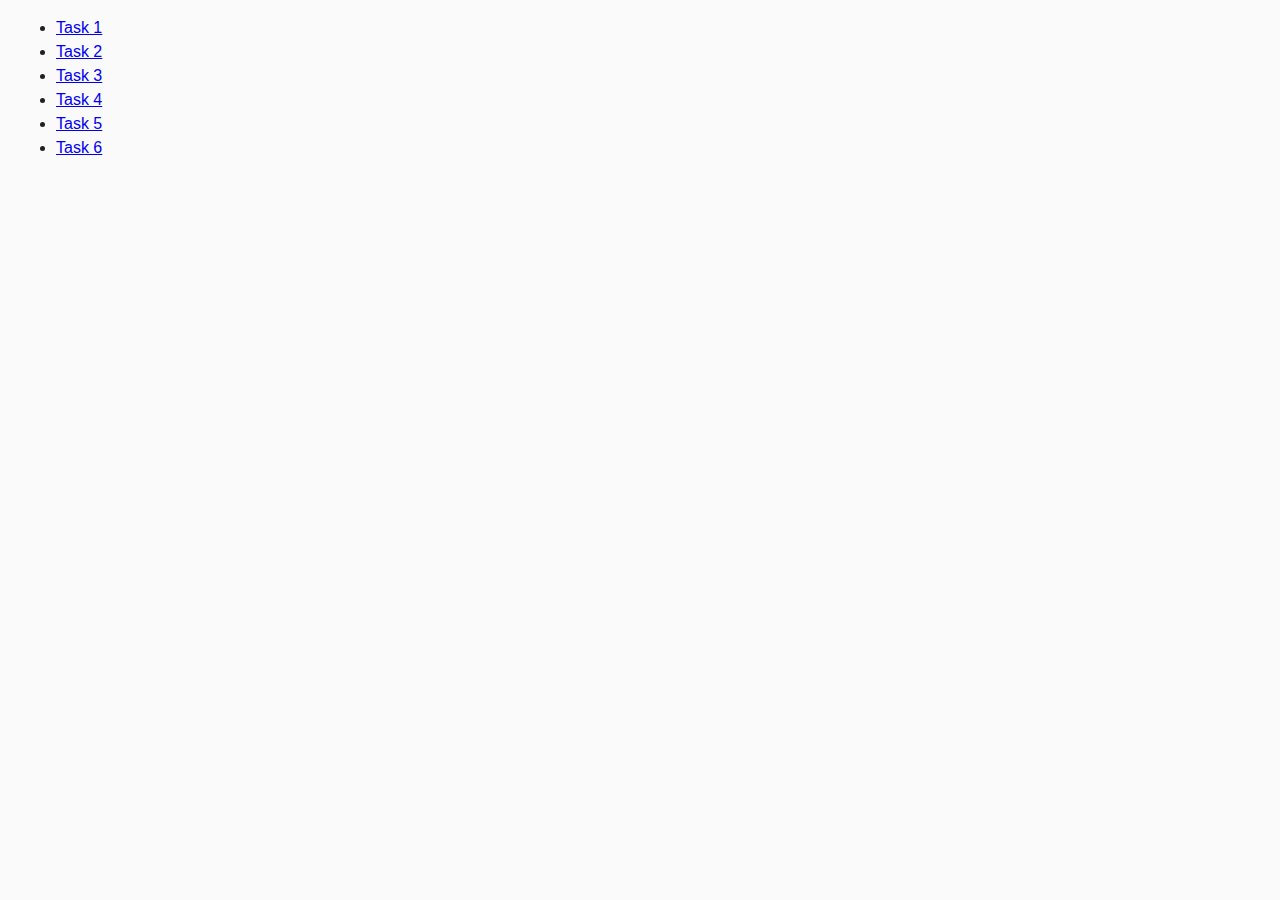
<file: index.html>
<!DOCTYPE html>
<html lang="en">
  <head>
    <meta charset="UTF-8" />
    <meta http-equiv="X-UA-Compatible" content="IE=edge" />
    <meta name="viewport" content="width=device-width, initial-scale=1.0" />
    <title>Homework 7</title>
    <link rel="stylesheet" href="./css/common.css" />
  </head>
  <body>
    <ul>
      <li><a href="./task-1.html">Task 1</a></li>
      <li><a href="./task-2.html">Task 2</a></li>
      <li><a href="./task-3.html">Task 3</a></li>
      <li><a href="./task-4.html">Task 4</a></li>
      <li><a href="./task-5.html">Task 5</a></li>
      <li><a href="./task-6.html">Task 6</a></li>
    </ul>
  </body>
</html>
</file>
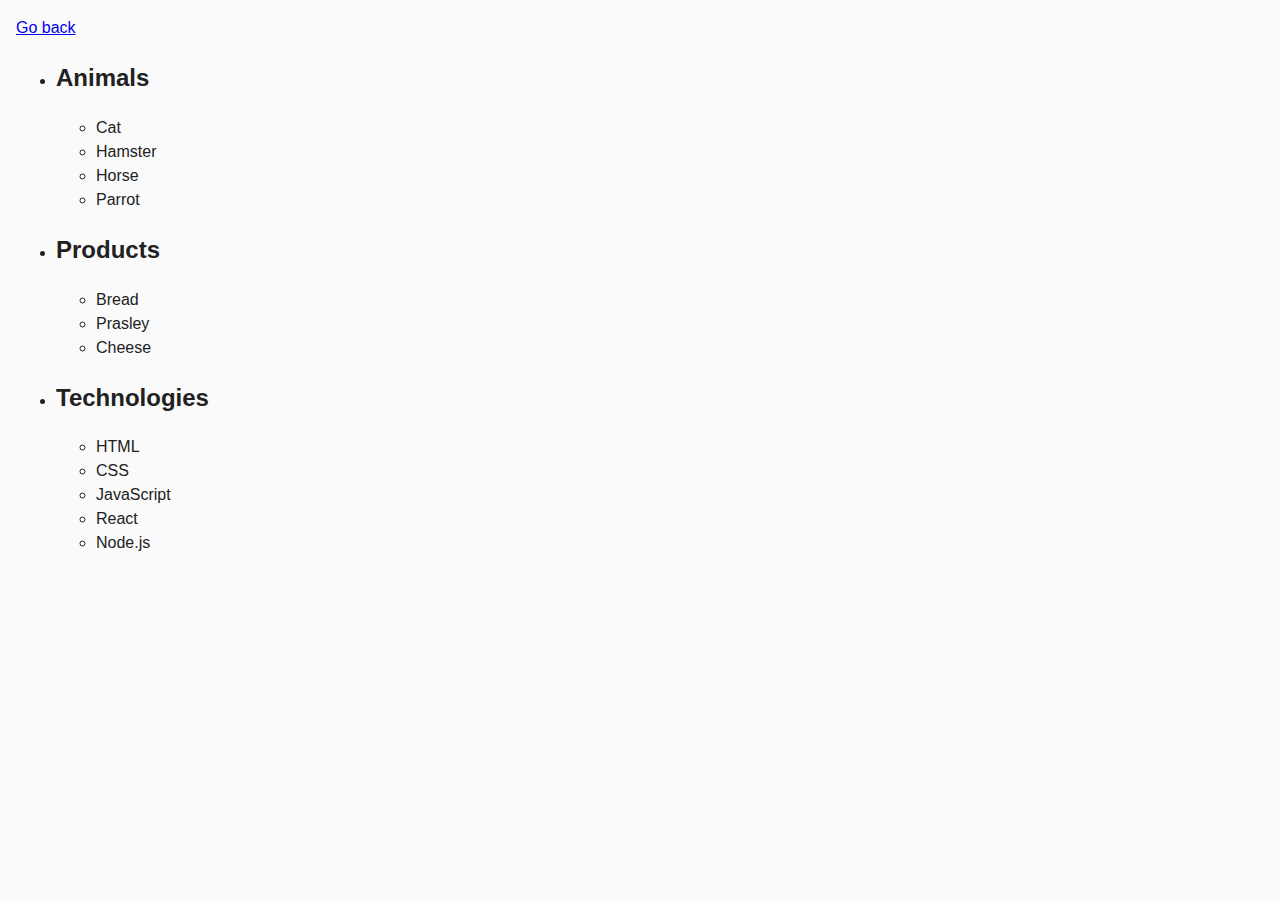
<file: task-1.html>
<!DOCTYPE html>
<html lang="en">
  <head>
    <meta charset="UTF-8" />
    <meta http-equiv="X-UA-Compatible" content="IE=edge" />
    <meta name="viewport" content="width=device-width, initial-scale=1.0" />
    <title>Task 1</title>
    <link rel="stylesheet" href="./css/common.css" />
  </head>
  <body>
    <p><a href="./index.html">Go back</a></p>

    <ul id="categories">
      <li class="item">
        <h2>Animals</h2>

        <ul>
          <li>Cat</li>
          <li>Hamster</li>
          <li>Horse</li>
          <li>Parrot</li>
        </ul>
      </li>
      <li class="item">
        <h2>Products</h2>

        <ul>
          <li>Bread</li>
          <li>Prasley</li>
          <li>Cheese</li>
        </ul>
      </li>
      <li class="item">
        <h2>Technologies</h2>

        <ul>
          <li>HTML</li>
          <li>CSS</li>
          <li>JavaScript</li>
          <li>React</li>
          <li>Node.js</li>
        </ul>
      </li>
    </ul>

    <script src="./js/task-1.js" type="module"></script>
  </body>
</html>
</file>
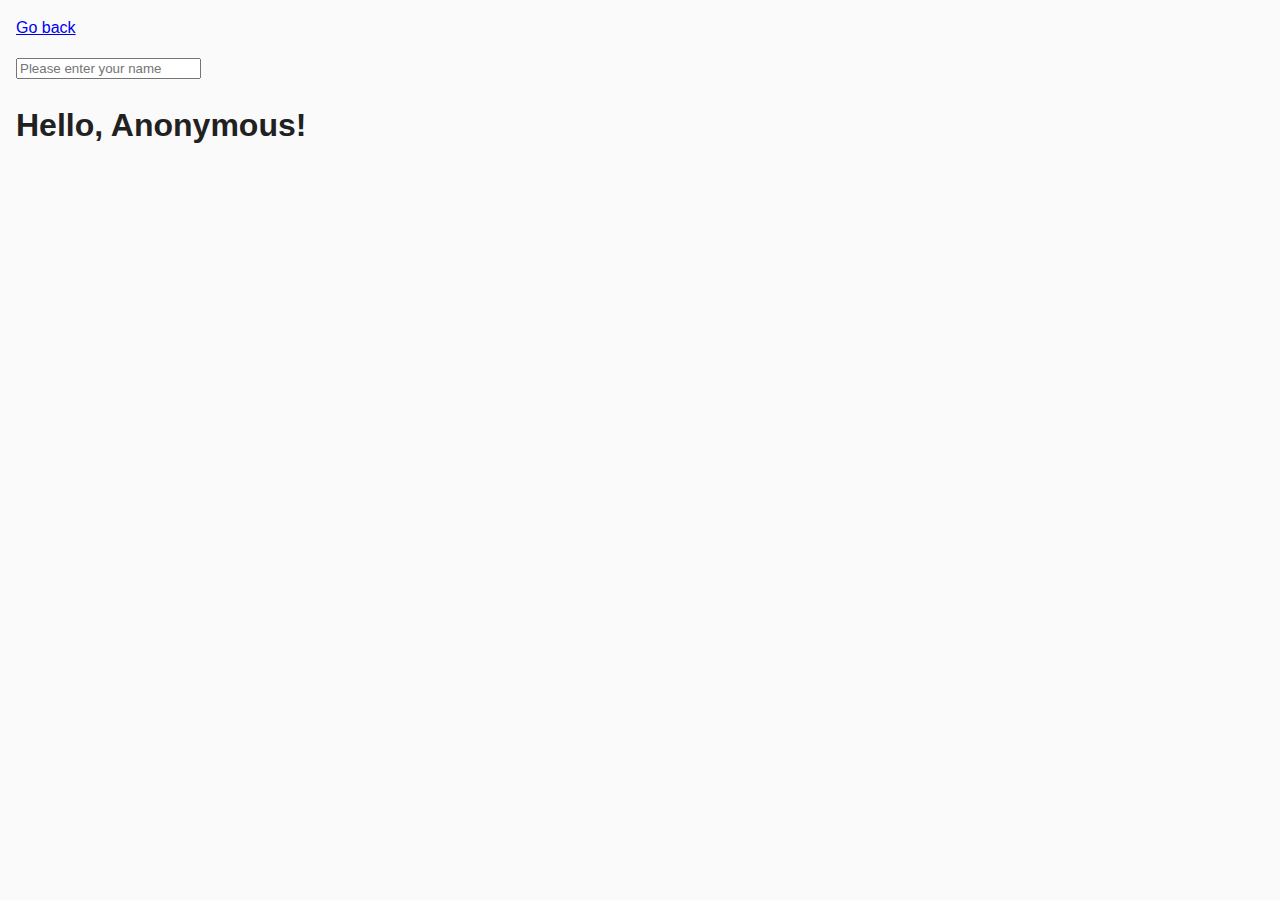
<file: task-3.html>
<!DOCTYPE html>
<html lang="en">
  <head>
    <meta charset="UTF-8" />
    <meta http-equiv="X-UA-Compatible" content="IE=edge" />
    <meta name="viewport" content="width=device-width, initial-scale=1.0" />
    <title>Task 3</title>
    <link rel="stylesheet" href="./css/common.css" />
  </head>
  <body>
    <p><a href="./index.html">Go back</a></p>

    <input type="text" id="name-input" placeholder="Please enter your name" />
<h1>Hello, <span id="name-output">Anonymous</span>!</h1>


    <script src="./js/task-3.js" type="module"></script>
  </body>
</html>
</file>
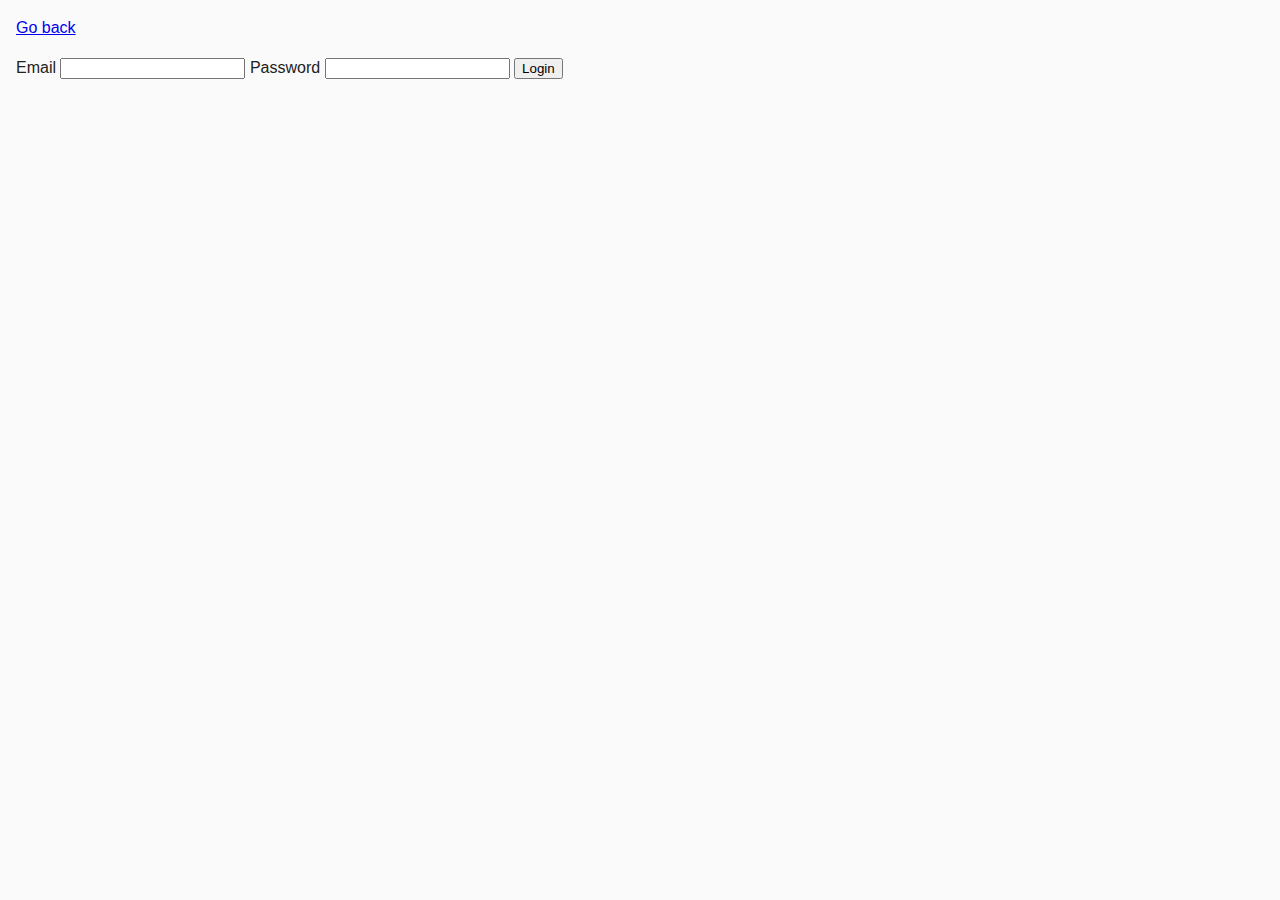
<file: task-4.html>
<!DOCTYPE html>
<html lang="en">
  <head>
    <meta charset="UTF-8" />
    <meta http-equiv="X-UA-Compatible" content="IE=edge" />
    <meta name="viewport" content="width=device-width, initial-scale=1.0" />
    <title>Task 4</title>
    <link rel="stylesheet" href="./css/common.css" />
  </head>
  <body>
    <p><a href="./index.html">Go back</a></p>

    <form class="login-form">
      <label>
        Email
        <input type="email" name="email" />
      </label>
      <label>
        Password
        <input type="password" name="password" />
      </label>
      <button type="submit">Login</button>
    </form>

    <script src="./js/task-4.js" type="module"></script>
  </body>
</html>
</file>
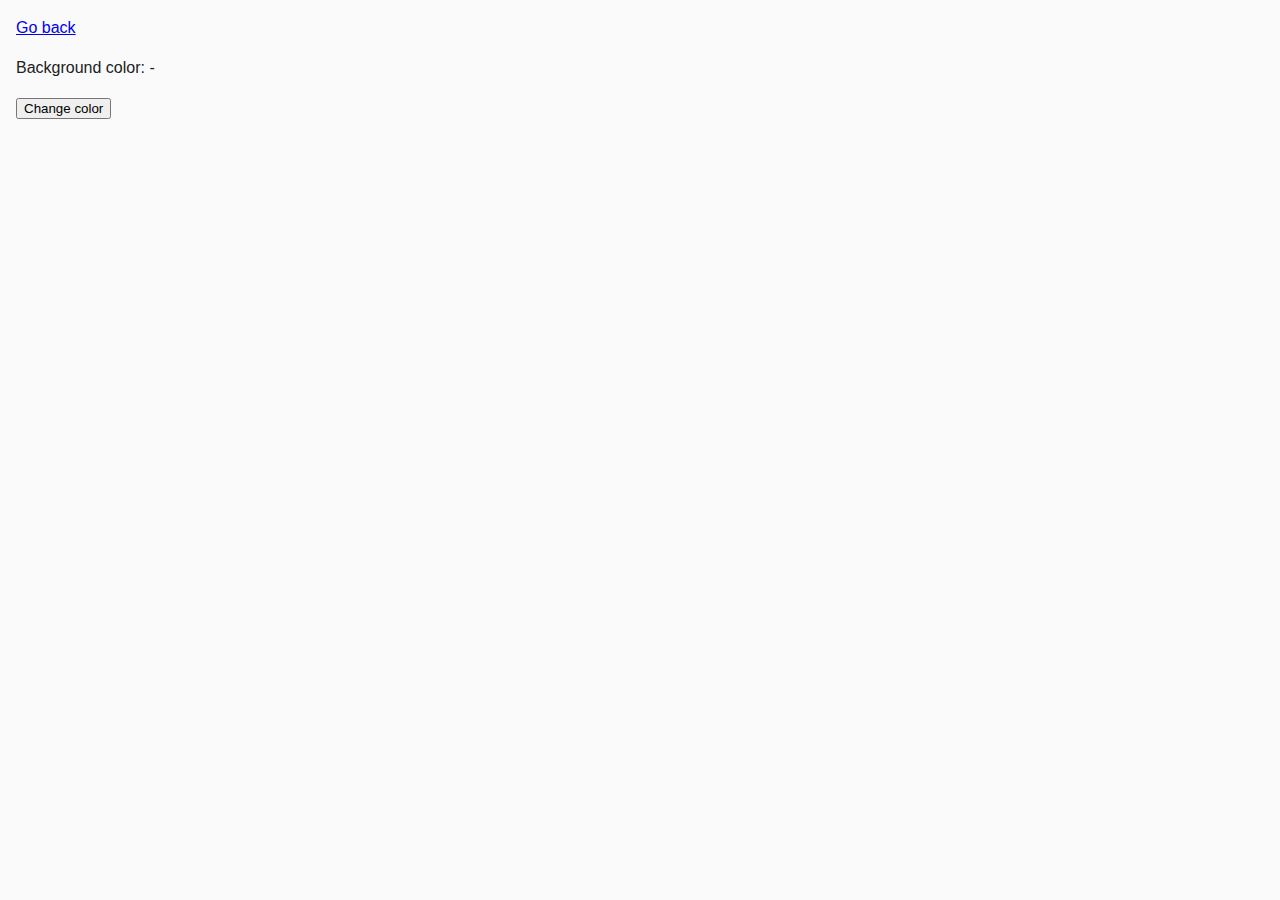
<file: task-5.html>
<!DOCTYPE html>
<html lang="en">
  <head>
    <meta charset="UTF-8" />
    <meta http-equiv="X-UA-Compatible" content="IE=edge" />
    <meta name="viewport" content="width=device-width, initial-scale=1.0" />
    <title>Task 5</title>
    <link rel="stylesheet" href="./css/common.css" />
  </head>
  <body>
    <p><a href="./index.html">Go back</a></p>

    <div class="widget">
      <p>Background color: <span class="color">-</span></p>
      <button type="button" class="change-color">Change color</button>
    </div>

    <script src="./js/task-5.js" type="module"></script>
  </body>
</html>
</file>
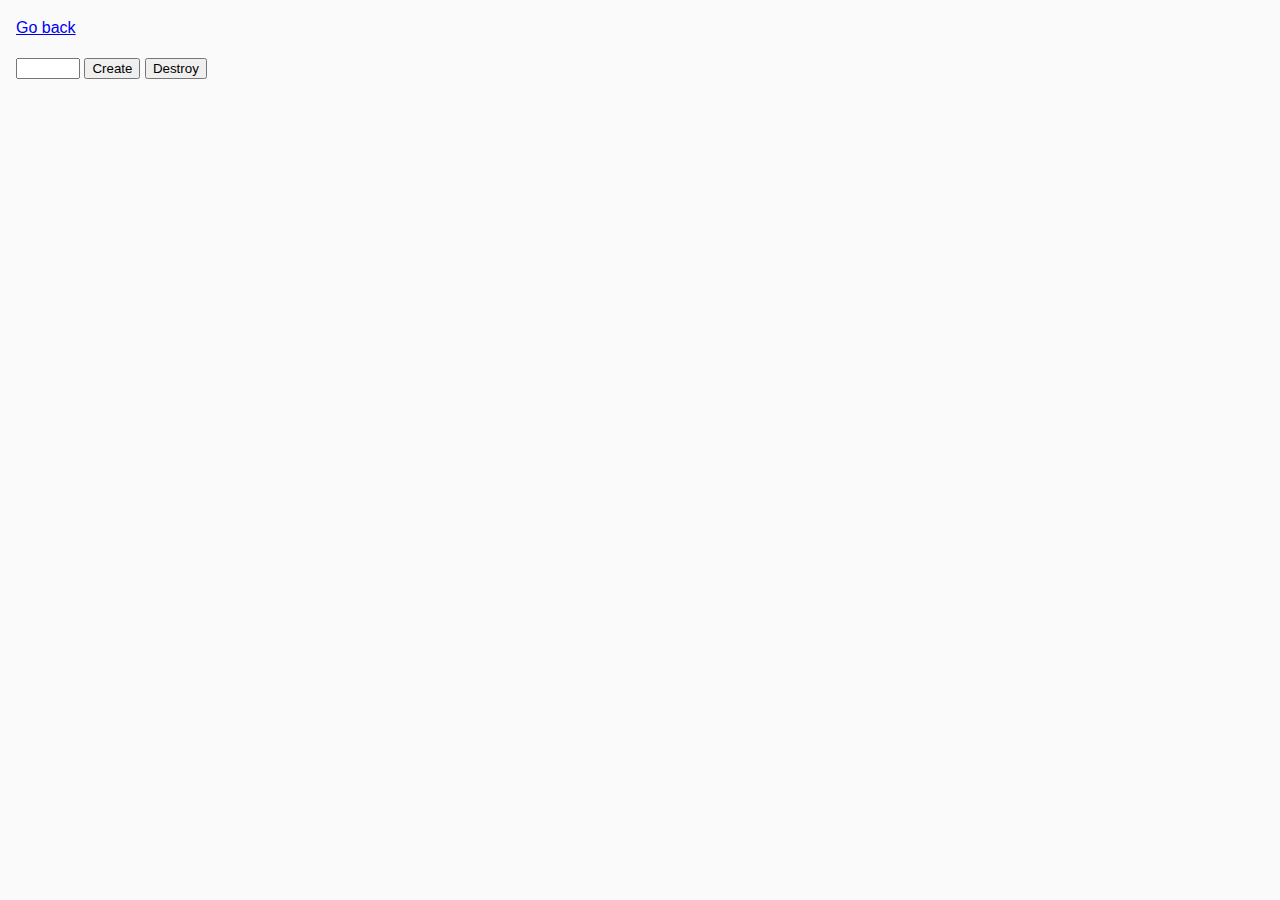
<file: task-6.html>
<!DOCTYPE html>
<html lang="en">
  <head>
    <meta charset="UTF-8" />
    <meta http-equiv="X-UA-Compatible" content="IE=edge" />
    <meta name="viewport" content="width=device-width, initial-scale=1.0" />
    <title>Task 6</title>
    <link rel="stylesheet" href="./css/common.css" />
  </head>
  <body>
    <p><a href="./index.html">Go back</a></p>

    <div id="controls">
      <input type="number" min="1" max="100" step="1" />
      <button type="button" data-create>Create</button>
      <button type="button" data-destroy>Destroy</button>
    </div>

    <div id="boxes"></div>

    <script src="./js/task-6.js" type="module"></script>
  </body>
</html>
</file>
<file: css/common.css>
* {
  box-sizing: border-box;
}

body {
  margin: 16px;
  font-family: -apple-system, BlinkMacSystemFont, 'Segoe UI', Roboto, Oxygen,
    Ubuntu, Cantarell, 'Open Sans', 'Helvetica Neue', sans-serif;
  -webkit-font-smoothing: antialiased;
  -moz-osx-font-smoothing: grayscale;
  background-color: #fafafa;
  color: #212121;
  line-height: 1.5;
}
</file>
